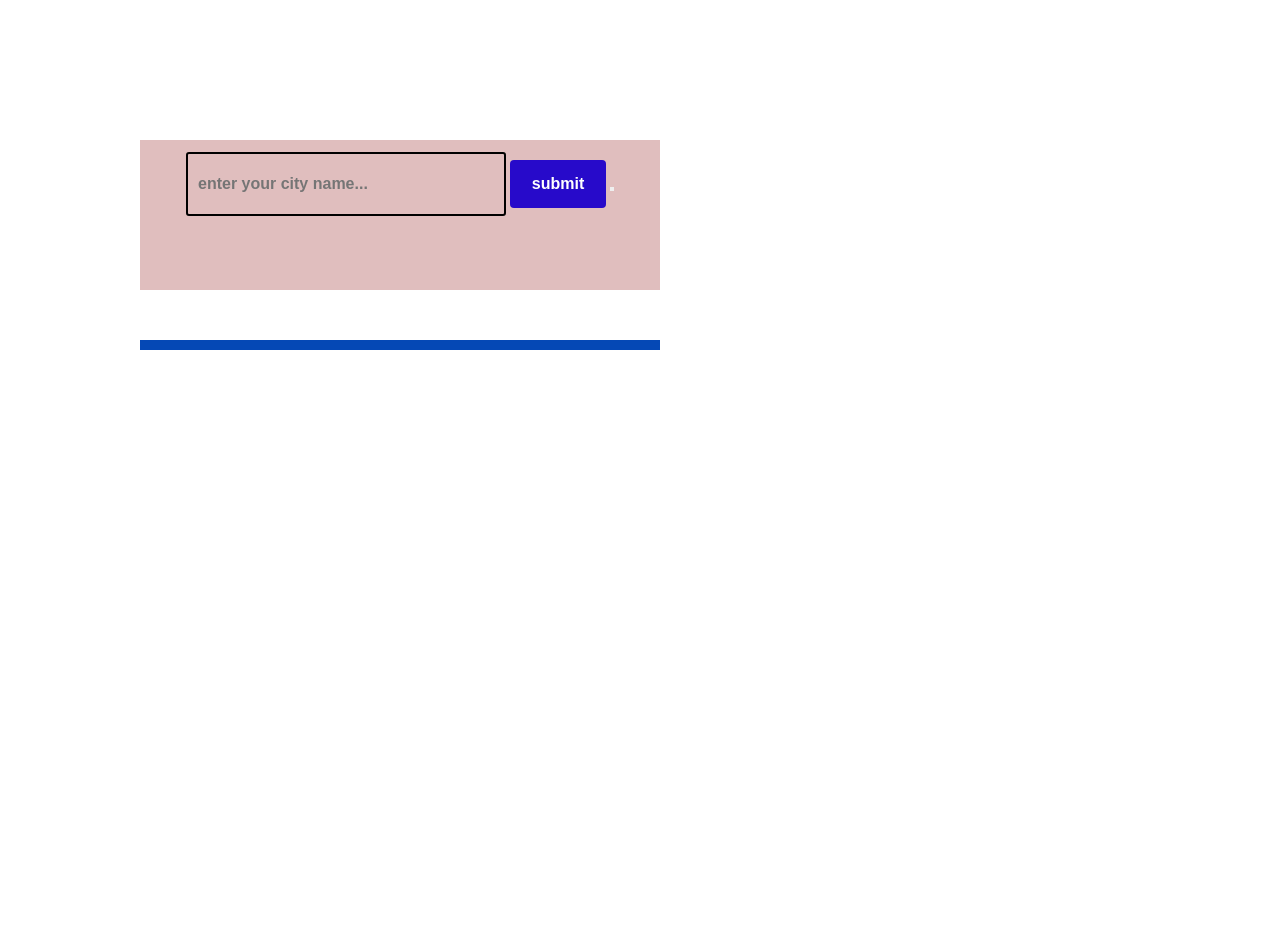
<file: index.html>
<!DOCTYPE html>
<html lang="en">
<head>
    <link rel="stylesheet" href="./index.css">
</head>
<body>
    <div class="container">
        <section class="main">
            <section class="inputs">
                <input type="text" placeholder="enter your city name..." id="cityinput">
                <input type="submit" value="submit" id="add">
                <button aria-placeholder="submit" id="add"></button>
            </section>
          
            <section class="display">
                <div class="wrapper">
                    <h2 id="cityoutput"></h2>
                    <p id="description"></p>
                    <p id="temp"></p>
                    <p id="wind"></p>
                </div>
            </section> 
       </section>
     </div>
        
        <script src="./index.js"></script>
</body>
</html>
</file>
<file: index.css>
*{
    margin: 0;
    padding: 0;
    box-sizing: border-box;
}
body
{
    background-image: url(https://images.pexels.com/photos/1118873/pexels-photo-1118873.jpeg?cs=srgb&dl=pexels-jplenio-1118873.jpg&fm=jpg);

}
.container
{
  width: 600px;
  margin: 100px;
  padding: 40px;

}
.inputs
{
    padding: zrem 0 zrem 0 ;
    text-align: center;
    justify-content: center;
    background: rgb(224,190,190);
    height: 150px;

}
.inputs input[type="text"]
{
    height: 4rem;
    width: 20rem;
    background: #212121;
    font-weight: bold;
    font-size: 1rem;
    padding: 10px;
    border: none;
    background-color: transparent;
    border: 2px solid black;
    border-radius: 3px;
    margin-right: 4 px;
}
.inputs input[type="submit"]
{
    height: 3rem;
    width: 6rem;
    background: #270aca;
    font-weight: bold;
    color: white;
    font-size: 1rem;
    margin-top: 20px; 
    border: none;
    border-radius:4px;
}
.display
{
    text-align: center;
    width: 520px;
    color: #16a864;
}
.wrapper
{
    margin: 0 9rem;
    background-color: rbg(172, 189, 221);
    height: 45vh;
    margin: 50px auto;
    border-radius: 2px;
}
.wrapper h2
{
    padding: 5px 0;
    text-align: center;
    background: #0548b5;
    color: white;
}
.wrapper p
{
    margin: 20 px 50px;
    margin-right: 20px;
    text-align: left;
    color: #04214c;
    font-size: 23px;
}
.wrapper h2 span
{
    font-size: 26px;
    color: #9beefb;
}
.wrapper p span
{
    color: #f40de1;
    font-size: 25px;
}
</file>
